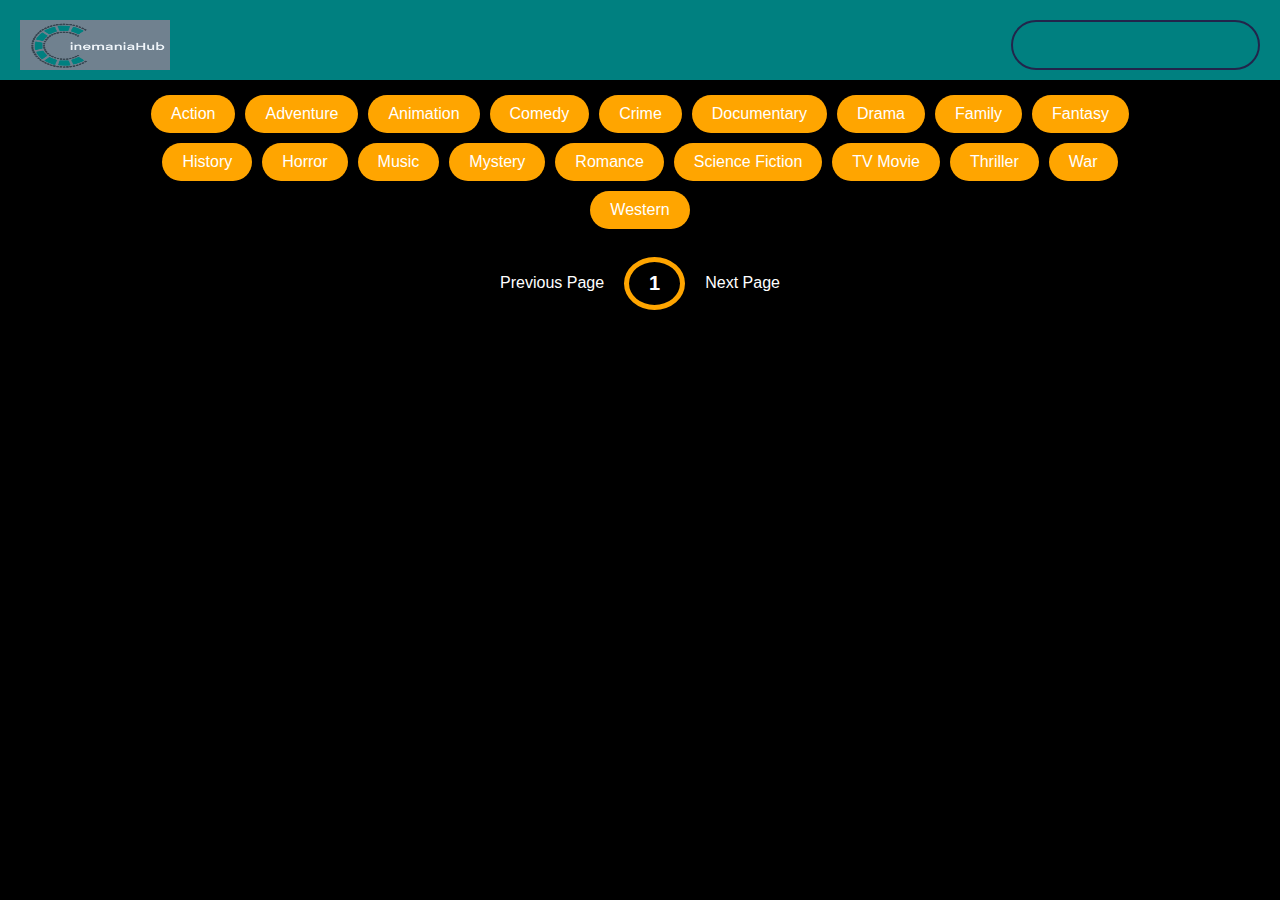
<file: library.html>
<!DOCTYPE html>
<html lang="en">
  <head>
    <meta charset="UTF-8" />
    <meta http-equiv="X-UA-Compatible" content="IE=edge" />
    <meta name="viewport" content="width=device-width, initial-scale=1.0" />
    
    <link rel="stylesheet" href="/style/library.css"/>

    <title>CinemaniaHubs</title>
  </head>
 
  <body>
    <header>
      <img class="logo" src="images/logo.png" alt="Logo" />
      <form id="form">
        <input
          type="text"
          placeholder="Search Any Movie"
          autocomplete="off"
          id="search"
          class="search"
        /><i class="fas fa-search"></i>
      </form>
    </header>
    <div id="tags"></div>
    <div id="myNav" class="overlay">
      <!-- Button to close the overlay navigation -->
      <a href="javascript:void(0)" class="closebtn" onclick="closeNav()"
        >&times;</a
      >

      <!-- Overlay content -->
      <div class="overlay-content" id="overlay-content"></div>

      <a href="javascript:void(0)" class="arrow left-arrow" id="left-arrow"
        ><i class="fas fa-arrow-left"></i
      ></a>

      <a href="javascript:void(0)" class="arrow right-arrow" id="right-arrow"
        ><i class="fas fa-arrow-right"></i
      ></a>

      <template id="movie-details-template">
        <!-- Hidden template for movie details -->
    </template>
    </div>
    
    <main id="main"></main>
    <div class="pagination">
      <div class="page" id="prev">Previous Page</div>
      <div class="current" id="current">1</div>
      <div class="page" id="next">Next Page</div>
    </div>
    <script src="/script/library.js"></script>
  </body>
</html>
</file>
<file: style/library.css>
@import url('https://fonts.googleapis.com/css2?family=Poppins:wght@200;400&display=swap');

:root {
  --primary-color: #22254b;
  --secondary-color: #373b69;
}

* {
  box-sizing: border-box;
}

body {
  font-family: 'Nunito', sans-serif;
  margin: 0;
  background-position: cover;
  background-repeat: no-repeat;
  background-size: cover;
  background-attachment: fixed;
}

.background-image {
  position: fixed;
    left: 0;
    right: 0;
    z-index: 1;
    display: block;
  background-position: cover;
  background-repeat: no-repeat;
  background-size: cover;
  background-attachment: fixed;
  /* Add the blur effect */
    filter: blur(5px);
    -webkit-filter: blur(5px);
      width: 1200px;
        height: 800px;
        -webkit-filter: blur(5px);
        -moz-filter: blur(5px);
        -o-filter: blur(5px);
        -ms-filter: blur(5px);
        filter: blur(5px);
}

body{
  background-color: #000000;
  color: #008080;
}

header {
  position: sticky !important;
  padding: 10px;
  height: 80px;
  display: flex;
  justify-content: space-between;
  background-color: #008080;
}

.logo {
  width: 150px;
  height: 50px;
  margin: 10px;
}

form {
  border: 2px solid var(--primary-color);
  background-color: transparent;
    border-radius: 50px;
    font-family: inherit;
    font-size: 15px;
    padding: 0.5rem 1rem;
    color: white;
    user-select: none;
    outline: none;
    height: 50px;
    margin: 10px;
}

fas fa{
  color: white;
  /* font-size: 18px;
  font-weight: bold; */
  margin-right: 5px;
}

i fas fa-play {
  color: white;
  margin-right: 5px;
}

.search {
  background-color: transparent;
  outline: none;
  border: none;
  font-family: inherit;
    font-size: 15px;
    color: white;
    height: 20px;
    margin: 5px;
    justify-content: center;
}

.search::placeholder {
  color: #008080;
  font-weight: bold;
}

.search:focus {
  outline: none;
  background-color: #008080;
}

main {
  display: flex;
  flex-wrap: wrap;
  justify-content: center;
}

.movie {
  width: 300px;
  margin: 1rem;
  border-radius: 3px;
  box-shadow: 0.2px 4px 5px rgba(0, 0, 0, 0.1);
  background-color: var(--secondary-color);
  position: relative;
  overflow: hidden;
}


.movie img {
  width: 100%;
}

.movie-info {
  color: #eee;
  display: flex;
  align-items: center;
  justify-content: space-between;
  padding: 0.5rem 1rem 1rem;
  letter-spacing: 0.5px;
}

.movie-info h3 {
  margin-top: 0;
}

.movie-info span {
  background-color: var(--primary-color);
  padding: 0.25rem 0.5rem;
  border-radius: 3px;
  font-weight: bold;
}


.overview {
  position: absolute;
  left: 0;
  right: 0;
  bottom: 0;
  background-color: #fff;
  padding: 1rem;
  max-height: 100%;
  transform: translateY(101%);
  transition: transform 0.3s ease-in;
  cursor: pointer;
  user-select: none;
}

.overview h3 {
  color: #36454F;
  cursor: pointer;
  text-align: center;
  font-weight: bold;
}

.movie:hover .overview {
  transform: translateY(0)
}


  


#tags {
  width: 80%;
  display: flex;
  flex-wrap: wrap;
  justify-content: center;
  align-items: center;
  margin: 10px auto;
  user-select: none;
}

.tag {
  color: white;
  padding: 10px 20px;
  background-color: orange;
  border-radius: 50px;
  margin: 5px;
  display: inline-block;
  cursor: pointer;
}

.tag.highlight {
  background-color: red;
}

.no-results {
  display: flex;
  flex-direction: column;
  font-weight: bold;
  user-select: none;
  justify-content: center;
  text-align: center;
  align-items: center;
}

.no-results h1 {
    color: white;
    font-weight: bold;
}

h1 .searchItem {
  color: #6368a3;
  text-decoration: underline;
  font-weight: normal;
  cursor: pointer;
}

.no-results h2 {
  color: white;
  font-weight: normal;
}

.no-results img {
  width: 200px;
  height: 200px;
  user-select: none;
  text-align: center;
  justify-content: center;
}

.pagination {
  display: flex;
  margin: 10px 30px;
  align-items: center;
  justify-content: center;
  color: white;
}

.page {
  padding: 20px;
  cursor: pointer;
  user-select: none;
}

.page.disabled {
  cursor: not-allowed;
  color: grey;
}

.current {
  padding: 10px 20px;
  border-radius: 50%;
  border: 5px solid orange;
  font-size: 20px;
  font-weight: 600;
  user-select: none;
}

.know-more {
  background-color: orange;
  color: white;
  font-size: 16px;
  font-weight: bold;
  border: 0;
  border-radius: 50px;
  padding: 10px 20px;
  margin-top: 5px;
  width: 100%;
  justify-content: center;
  text-align: center;
  cursor: pointer;
}

/* The Overlay (background) */
.overlay {
  /* Height & width depends on how you want to reveal the overlay (see JS below) */
  height: 100%;
  width: 0;
  position: fixed;
  /* Stay in place */
  z-index: 1;
  /* Sit on top */
  left: 0;
  top: 0;
  background-color: rgb(0, 0, 0);
  /* Black fallback color */
  background-color: rgba(0, 0, 0, 0.9);
  /* Black w/opacity */
  overflow-x: hidden;
  /* Disable horizontal scroll */
  transition: 0.5s;
  user-select: none;
  /* 0.5 second transition effect to slide in or slide down the overlay (height or width, depending on reveal) */
}

/* Position the content inside the overlay */
.overlay-content {
  position: relative;
  top: 10%;
  /* 25% from the top */
  width: 100%;
  /* 100% width */
  text-align: center;
  /* Centered text/links */
  margin-top: 30px;
  user-select: none;
  /* 30px top margin to avoid conflict with the close button on smaller screens */
}

/* The navigation links inside the overlay */
.overlay a {
  padding: 8px;
  text-decoration: none;
  font-size: 36px;
  color: #818181;
  display: block;
  /* Display block instead of inline */
  transition: 0.3s;
  user-select: none;
  /* Transition effects on hover (color) */
}

/* When you mouse over the navigation links, change their color */
.overlay a:hover,
.overlay a:focus {
  color: #f1f1f1;
}

/* Position the close button (top right corner) */
.overlay .closebtn {
  position: absolute;
  top: 20px;
  right: 45px;
  font-size: 60px;
}

/* When the height of the screen is less than 450 pixels, change the font-size of the links and position the close button again, so they don't overlap */
@media screen and (max-height: 450px) {
  .overlay a {
    font-size: 20px
  }

  .overlay .closebtn {
    font-size: 40px;
    top: 15px;
    right: 35px;
  }
}


.embed.hide {
  display: none;
}

.embed.show {
  display: inline-block;
}

.arrow {
  position: absolute;
  font-size: 40px;
}

.arrow.left-arrow {
  top: 50%;
  left: 5%;
  transform: translateY(-50%);
}


.arrow.right-arrow {
  top: 50%;
  transform: translateY(-50%);
  right: 5%;
}

.dots {
  margin-top: 30px;
  margin-bottom: 10px;
}

.dots .dot {
  padding: 5px 15px;
  border-radius: 50%;
  border: 5px solid var(--secondary-color);
  color: white;
  font-size: 20px;
  font-weight: 600;
  margin: 5px;
}

.dots .dot.active {
  border-color: orange;
}

/* CSS for the movie details template */
#movie-details-template {
  background-color: #fff;
  padding: 20px;
  border: 1px solid #ccc;
  border-radius: 5px;
  box-shadow: 0 2px 4px rgba(0, 0, 0, 0.1);
  text-align: left;
  max-width: 400px;
  margin: 0 auto;
}

/* CSS for the "Add to Watchlist" button */
button {
  background-color: #007bff;
  color: #fff;
  border: none;
  padding: 10px 20px;
  cursor: pointer;
  border-radius: 5px;
}

button:hover {
  background-color: #0056b3;
}

/* CSS for the watchlist display */
#watchlist {
  background-color: #f5f5f5;
  padding: 10px;
  border: 1px solid #ccc;
  border-radius: 5px;
  margin: 20px 0;
}

/* CSS for individual movie items in the watchlist */
.watchlist-movie {
  background-color: #fff;
  padding: 10px;
  border: 1px solid #ccc;
  margin: 10px 0;
  border-radius: 5px;
}

/* Additional CSS for styling as needed */
</file>
